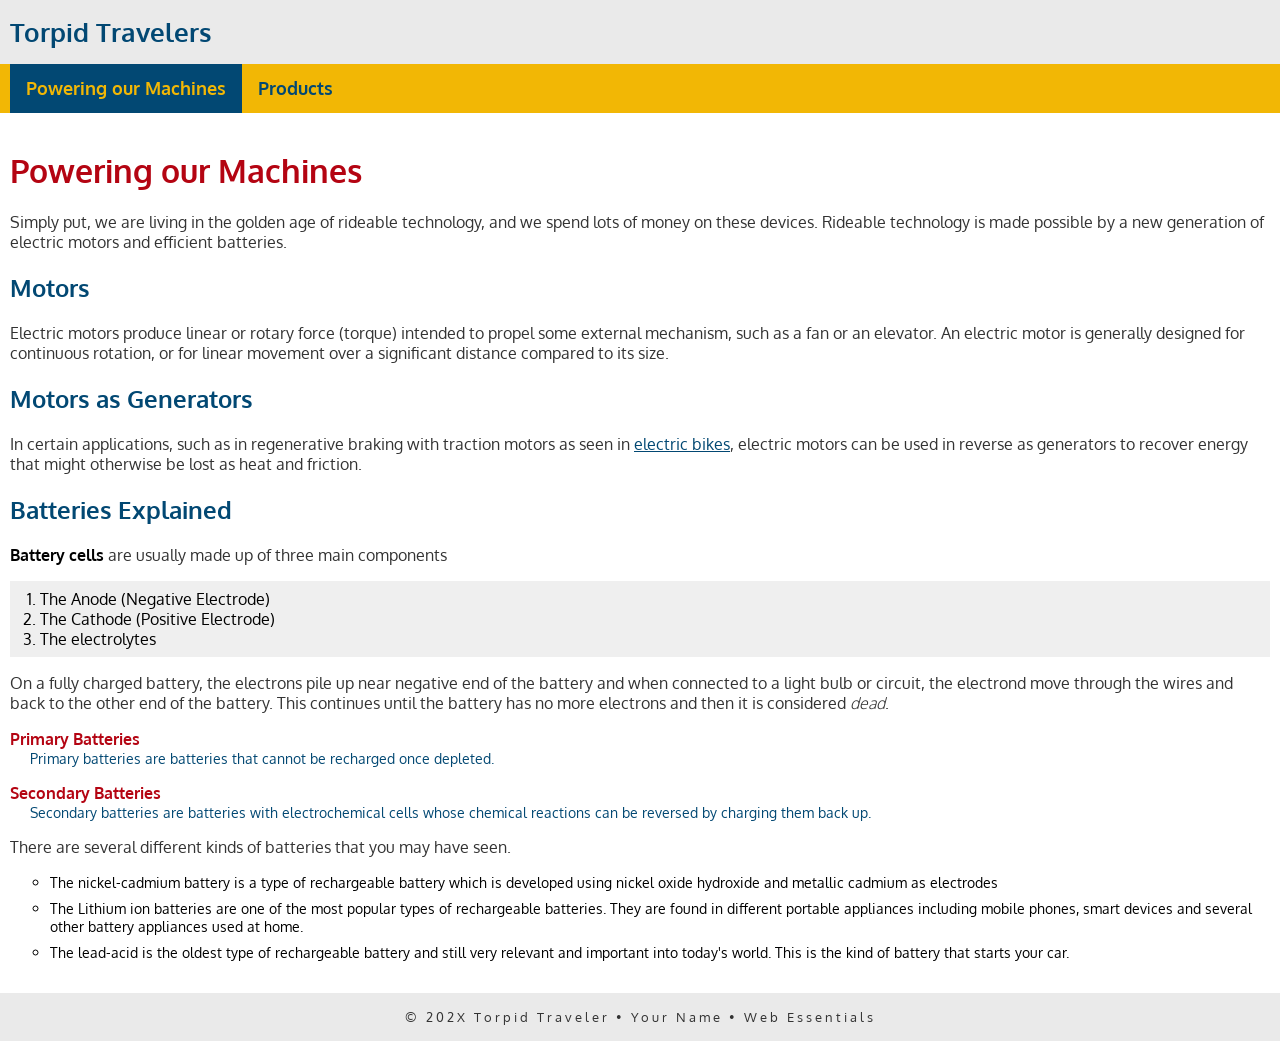
<file: index.html>
<!doctype html>
<html lang="en">

<head>
    <meta charset="UTF-8">
    <meta name="description"
        content="Torpid Travelers is dedicated to helping you get around without breaking a sweat." />
    <meta name="author" content="Paul Cheney" />
    <meta name="viewport" content="width=device-width, initial-scale=1">
    <title>Torpid Travelers: Powering our Machines</title>

    <link rel="preconnect" href="https://fonts.googleapis.com">
    <link rel="preconnect" href="https://fonts.gstatic.com" crossorigin>
    <link href="https://fonts.googleapis.com/css2?family=Oxygen:wght@300;400;700&display=swap" rel="stylesheet">

    <link rel="stylesheet" href="style.css">
</head>

<body>
    <!-- start the page header -->
    <header>
        <span>Torpid Travelers</span>
    </header>

    <!-- start the page navigation -->
    <nav>
        <ul>
            <li class="active"><a href="index.html">Powering our Machines</a></li>
            <li><a href="products.html">Products</a></li>
        </ul>
    </nav>

    <!-- start the page main -->
    <main>
        <h1>Powering our Machines</h1>
        <p>Simply put, we are living in the golden age of rideable technology, and we spend lots of money on these
            devices. Rideable technology is made possible by a new generation of electric motors and efficient
            batteries.</p>

        <h2>Motors</h2>
        <p>Electric motors produce linear or rotary force (torque) intended to propel some external mechanism, such as a
            fan or an elevator. An electric motor is generally designed for continuous rotation, or for linear movement
            over a significant distance compared to its size.</p>

        <h2>Motors as Generators</h2>
        <p>In certain applications, such as in regenerative braking with traction motors as seen in <a
                href="https://www.bicycling.com/bikes-gear/a22132137/best-electric-bikes" target="_blank"
                rel="nofollow">electric bikes</a>, electric motors can be used in reverse as generators to recover
            energy that might otherwise be lost as heat and friction.</p>

        <h2>Batteries Explained</h2>
        <p><strong>Battery cells</strong> are usually made up of three main components</p>
        <ol>
            <li>The Anode (Negative Electrode)</li>
            <li>The Cathode (Positive Electrode)</li>
            <li>The electrolytes</li>
        </ol>
        <p>On a fully charged battery, the electrons pile up near negative end of the battery and when connected to a
            light bulb or circuit, the electrond move through the wires and back to the other end of the battery. This
            continues until the battery has no more electrons and then it is considered <em>dead</em>.</p>

        <dl>
            <dt>Primary Batteries</dt>
            <dd>Primary batteries are batteries that cannot be recharged once depleted.</dd>
            <dt>Secondary Batteries</dt>
            <dd>Secondary batteries are batteries with electrochemical cells whose chemical reactions can be reversed by
                charging them back up.</dd>
        </dl>
        <p>There are several different kinds of batteries that you may have seen.</p>
        <ul>
            <li>The nickel-cadmium battery is a type of rechargeable battery which is developed using nickel oxide
                hydroxide and metallic cadmium as electrodes</li>
            <li>The Lithium ion batteries are one of the most popular types of rechargeable batteries. They are found in
                different portable appliances including mobile phones, smart devices and several other battery
                appliances used at home. </li>
            <li>The lead-acid is the oldest type of rechargeable battery and still very relevant and important into
                today's world. This is the kind of battery that starts your car.</li>
        </ul>
    </main>

    <!-- start the page footer -->
    <footer>
        <p>&copy; 202X Torpid Traveler &bull; Your Name &bull; Web Essentials</p>
    </footer>
</body>

</html>
</file>
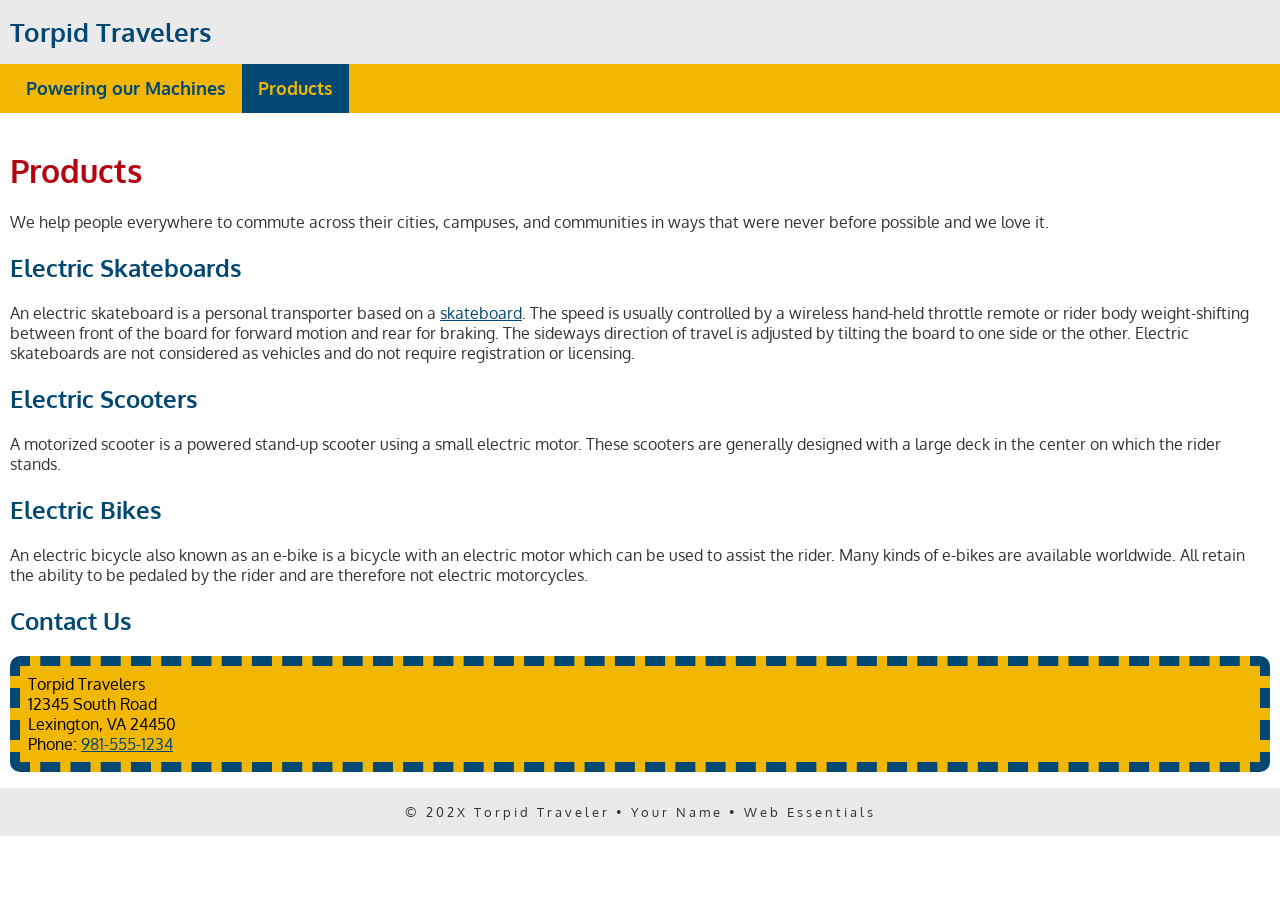
<file: products.html>
<!doctype html>
<html lang="en">

<head>
    <meta charset="UTF-8">
    <meta name="description" content="Torpid Travelers products help you get around." />
    <meta name="author" content="Paul Cheney" />
    <meta name="viewport" content="width=device-width, initial-scale=1">
    <title>Torpid Travelers: Products</title>

    <link rel="preconnect" href="https://fonts.googleapis.com">
    <link rel="preconnect" href="https://fonts.gstatic.com" crossorigin>
    <link href="https://fonts.googleapis.com/css2?family=Oxygen:wght@300;400;700&display=swap" rel="stylesheet">

    <link rel="stylesheet" href="style.css">
</head>

<body>
    <!-- start the page header -->
    <header>
        <span>Torpid Travelers</span>
    </header>

    <!-- start the page navigation -->
    <nav>
        <ul>
            <li><a href="index.html">Powering our Machines</a></li>
            <li class="active"><a href="products.html">Products</a></li>
        </ul>
    </nav>

    <!-- start the page main -->
    <main>
        <h1>Products</h1>
        <p>We help people everywhere to commute across their cities, campuses, and communities in ways that were never
            before possible and we love it.</p>

        <h2>Electric Skateboards</h2>
        <p>An electric skateboard is a personal transporter based on a <a
                href="https://www.skatewarehouse.com/decks.html" target="_blank" rel="nofollow">skateboard</a>. The
            speed is usually controlled by a wireless hand-held throttle remote or rider body weight-shifting between
            front of the board for forward motion and rear for braking. The sideways direction of travel is adjusted by
            tilting the board to one side or the other. Electric skateboards are not considered as vehicles and do not
            require registration or licensing.</p>

        <h2>Electric Scooters</h2>
        <p>A motorized scooter is a powered stand-up scooter using a small electric motor. These scooters are generally
            designed with a large deck in the center on which the rider stands.</p>

        <h2>Electric Bikes</h2>
        <p>An electric bicycle also known as an e-bike is a bicycle with an electric motor which can be used to assist
            the rider. Many kinds of e-bikes are available worldwide. All retain the ability to be pedaled by the rider
            and are therefore not electric motorcycles.</p>


        <h2>Contact Us</h2>
        <address>
            Torpid Travelers<br>
            12345 South Road<br>
            Lexington, VA 24450<br>
            Phone: <a href="tel:9815551234">981-555-1234</a>
        </address>

    </main>

    <!-- start the page footer -->
    <footer>
        <p>&copy; 202X Torpid Traveler &bull; Your Name &bull; Web Essentials</p>
    </footer>
</body>

</html>
</file>
<file: style.css>
body {
    font-family: "Oxygen", sans-serif;
    margin: 0;
}

header {
    background: #eaeaea;
    padding: 1rem 10px;
}

header span {
    color: #024873;
    font-size: 1.6rem;
    font-weight: 700;
}

nav {
    background-color: #f2b705;
}

nav ul {
    margin: 0;
    list-style-type: none;
    padding: 0 10px;

    display: flex;
}

nav a {
    padding: .83rem 1rem;
    display: block;
    text-decoration: none;
    color: #024873;
    font-size: 1.1rem;
    font-weight: 700;
}

nav li a:hover {
    color: #ffffff;
}

nav li.active a {
    background-color: #024873;
    color: #f2b705;
}

main {
    padding: 1rem 10px;
}

main h1 {
    color: #b40412;
}

main h2 {
    color: #024873;
}

main p {
    margin: 0;
    color: #333;
}

main ol {
    padding: .5rem 30px;
    background-color: #efefef;
}

main dl dt {
    color: #b40412;
    font-weight: 700;
    margin-top: 1rem;
}

main dl dd {
    color: #024873;
    font-size: .9rem;
    margin-left: 20px;
}

main ul {
    list-style-type: circle;
}

main ul li {
    line-height: 125%;
    margin-bottom: .5rem;
    font-size: .9rem;
}

main strong {
    font-weight: 700;
    color: black;
}

main em {
    font-weight: 300;
}

main address {
    font-style: normal;
    background-color: #f2b705;
    padding: .5rem;
    border-radius: 10px;
    border: 10px dashed #024873;
}

main a {
    color: #024873;
}

main a:hover {
    color: #b40412;
}

footer {
    background-color: #eaeaea;
    text-align: center;
    padding: 1rem 0;
}

footer p {
    margin: 0;
    font-size: .8rem;
    color: #333;
    letter-spacing: 3px;
}
</file>
